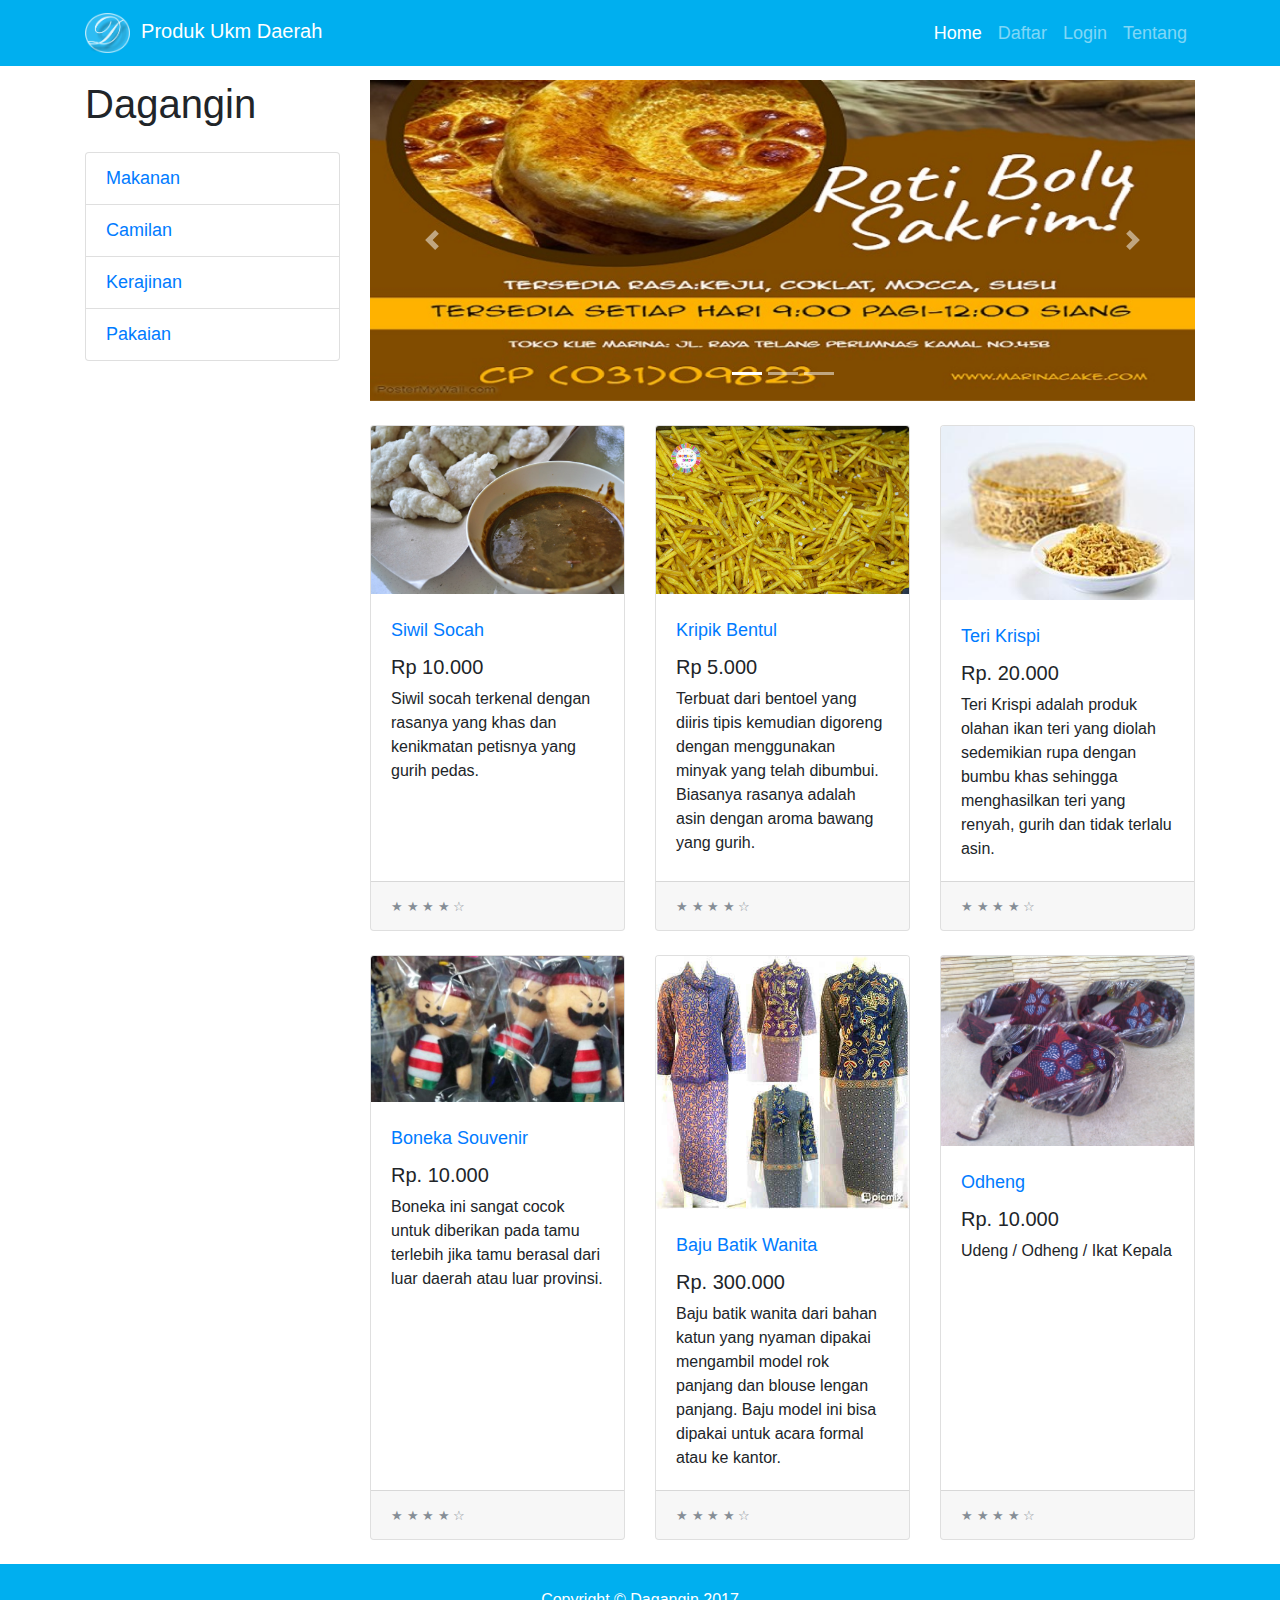
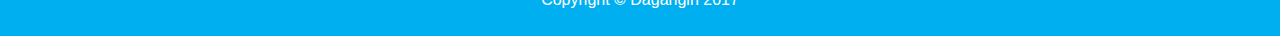
<file: index.html>
<!DOCTYPE html>
<html lang="en">

  <head>
    <meta charset="utf-8">
    <meta name="viewport" content="width=device-width, initial-scale=1, shrink-to-fit=no">
    <meta name="description" content="">
    <meta name="author" content="">
    <title>Dagangin Preview</title>
    <!-- Bootstrap core CSS -->
    <link href="vendor/bootstrap/css/bootstrap.min.css" rel="stylesheet">
    <!-- Custom styles for this template -->
    <link href="css/index.css" rel="stylesheet">

  </head>

  <body>
    <!-- Navigation -->
    <nav class="navbar navbar-expand-lg navbar-dark bg-darks fixed-top">
      <div class="container">

        <a class="navbar-brand" href="#"><img class="imgco"src="images/icon.png" alt="image"/>&nbsp&nbspProduk Ukm Daerah</a>
        <button class="navbar-toggler" type="button" data-toggle="collapse" data-target="#navbarResponsive" aria-controls="navbarResponsive" aria-expanded="false" aria-label="Toggle navigation">
          <span class="navbar-toggler-icon"></span>
        </button>
        <div class="collapse navbar-collapse" id="navbarResponsive">
          <ul class="navbar-nav ml-auto">
            <li class="nav-item active">
              <a class="nav-link" href="#">Home
                <span class="sr-only">(current)</span>
              </a>
            </li>
            <li class="nav-item">
              <a class="nav-link" href="#">Daftar</a>
            </li>
            <li class="nav-item">
              <a class="nav-link" href="#">Login</a>
            </li>
            <li class="nav-item">
              <a class="nav-link" href="#">Tentang</a>
            </li>
          </ul>
        </div>
      </div>
    </nav>

    <!-- Page Content -->
    <div class="container">

      <div class="row">

        <div class="col-lg-3">

          <h1 class="my-4">Dagangin</h1>
          <div class="list-group">
            <a href="#" class="list-group-item">Makanan</a>
            <a href="#" class="list-group-item">Camilan</a>
            <a href="#" class="list-group-item">Kerajinan</a>
            <a href="#" class="list-group-item">Pakaian</a>
          </div>

        </div>
        <!-- /.col-lg-3 -->

        <div class="col-lg-9">

          <div id="carouselExampleIndicators" class="carousel slide my-4" data-ride="carousel">
            <ol class="carousel-indicators">
              <li data-target="#carouselExampleIndicators" data-slide-to="0" class="active"></li>
              <li data-target="#carouselExampleIndicators" data-slide-to="1"></li>
              <li data-target="#carouselExampleIndicators" data-slide-to="2"></li>
            </ol>
            <div class="carousel-inner" role="listbox">
              <div class="carousel-item active">
                <img class="d-block img-fluid" src="images/1.jpg" alt="First slide">
              </div>
              <div class="carousel-item">
                <img class="d-block img-fluid" src="images/2.jpg" alt="Second slide">
              </div>
              <div class="carousel-item">
                <img class="d-block img-fluid" src="images/3.jpg" alt="Third slide">
              </div>
            </div>
            <a class="carousel-control-prev" href="#carouselExampleIndicators" role="button" data-slide="prev">
              <span class="carousel-control-prev-icon" aria-hidden="true"></span>
              <span class="sr-only">Previous</span>
            </a>
            <a class="carousel-control-next" href="#carouselExampleIndicators" role="button" data-slide="next">
              <span class="carousel-control-next-icon" aria-hidden="true"></span>
              <span class="sr-only">Next</span>
            </a>
          </div>

          <div class="row">

            <div class="col-lg-4 col-md-6 mb-4">
              <div class="card h-100">
                <a href="#"><img class="card-img-top" src="images/Siwil.JPG" alt=""></a>
                <div class="card-body">
                  <h4 class="card-title">
                    <a href="#">Siwil Socah</a>
                  </h4>
                  <h5>Rp 10.000</h5>
                  <p class="card-text">Siwil socah terkenal dengan rasanya yang khas dan kenikmatan petisnya yang gurih pedas.</p>
                </div>
                <div class="card-footer">
                  <small class="text-muted">&#9733; &#9733; &#9733; &#9733; &#9734;</small>
                </div>
              </div>
            </div>

            <div class="col-lg-4 col-md-6 mb-4">
              <div class="card h-100">
                <a href="#"><img class="card-img-top" src="images/kripik_bentul.jpg" alt=""></a>
                <div class="card-body">
                  <h4 class="card-title">
                    <a href="#">Kripik Bentul</a>
                  </h4>
                  <h5>Rp 5.000</h5>
                  <p class="card-text">Terbuat dari bentoel yang diiris tipis kemudian digoreng dengan menggunakan minyak yang telah dibumbui. Biasanya rasanya adalah asin dengan aroma bawang yang gurih.</p>
                </div>
                <div class="card-footer">
                  <small class="text-muted">&#9733; &#9733; &#9733; &#9733; &#9734;</small>
                </div>
              </div>
            </div>

            <div class="col-lg-4 col-md-6 mb-4">
              <div class="card h-100">
                <a href="#"><img class="card-img-top" src="images/teri_krispi.jpg" alt=""></a>
                <div class="card-body">
                  <h4 class="card-title">
                    <a href="#">Teri Krispi</a>
                  </h4>
                  <h5>Rp. 20.000</h5>
                  <p class="card-text">Teri Krispi adalah produk olahan ikan teri yang diolah sedemikian rupa dengan bumbu khas sehingga menghasilkan teri yang renyah, gurih dan tidak terlalu asin.</p>
                </div>
                <div class="card-footer">
                  <small class="text-muted">&#9733; &#9733; &#9733; &#9733; &#9734;</small>
                </div>
              </div>
            </div>

            <div class="col-lg-4 col-md-6 mb-4">
              <div class="card h-100">
                <a href="#"><img class="card-img-top" src="images/sovenir.jpg" alt=""></a>
                <div class="card-body">
                  <h4 class="card-title">
                    <a href="#">Boneka Souvenir</a>
                  </h4>
                  <h5>Rp. 10.000</h5>
                  <p class="card-text">Boneka ini sangat cocok untuk diberikan pada tamu terlebih jika tamu berasal dari luar daerah atau luar provinsi.</p>
                </div>
                <div class="card-footer">
                  <small class="text-muted">&#9733; &#9733; &#9733; &#9733; &#9734;</small>
                </div>
              </div>
            </div>

            <div class="col-lg-4 col-md-6 mb-4">
              <div class="card h-100">
                <a href="#"><img class="card-img-top" src="images/batik.jpg" alt=""></a>
                <div class="card-body">
                  <h4 class="card-title">
                    <a href="#">Baju Batik Wanita</a>
                  </h4>
                  <h5>Rp. 300.000</h5>
                  <p class="card-text">Baju batik wanita dari bahan katun yang nyaman dipakai mengambil model rok panjang dan blouse lengan panjang. Baju model ini bisa dipakai untuk acara formal atau ke kantor.</p>
                </div>
                <div class="card-footer">
                  <small class="text-muted">&#9733; &#9733; &#9733; &#9733; &#9734;</small>
                </div>
              </div>
            </div>

            <div class="col-lg-4 col-md-6 mb-4">
              <div class="card h-100">
                <a href="#"><img class="card-img-top" src="images/odheng.jpg" alt=""></a>
                <div class="card-body">
                  <h4 class="card-title">
                    <a href="#">Odheng</a>
                  </h4>
                  <h5>Rp. 10.000</h5>
                  <p class="card-text">Udeng / Odheng / Ikat Kepala </p>
                </div>
                <div class="card-footer">
                  <small class="text-muted">&#9733; &#9733; &#9733; &#9733; &#9734;</small>
                </div>
              </div>
            </div>

          </div>
          <!-- /.row -->

        </div>
        <!-- /.col-lg-9 -->

      </div>
      <!-- /.row -->

    </div>
    <!-- /.container -->

    <!-- Footer -->
    <footer class="py-4 bg-darks">
      <div class="container">
        <p class="m-0 text-center text-white">Copyright &copy; Dagangin 2017</p>
      </div>
      <!-- /.container -->
    </footer>

    <!-- Bootstrap core JavaScript -->
    <script src="vendor/jquery/jquery.min.js"></script>
    <script src="vendor/bootstrap/js/bootstrap.bundle.min.js"></script>

  </body>

</html>
</file>
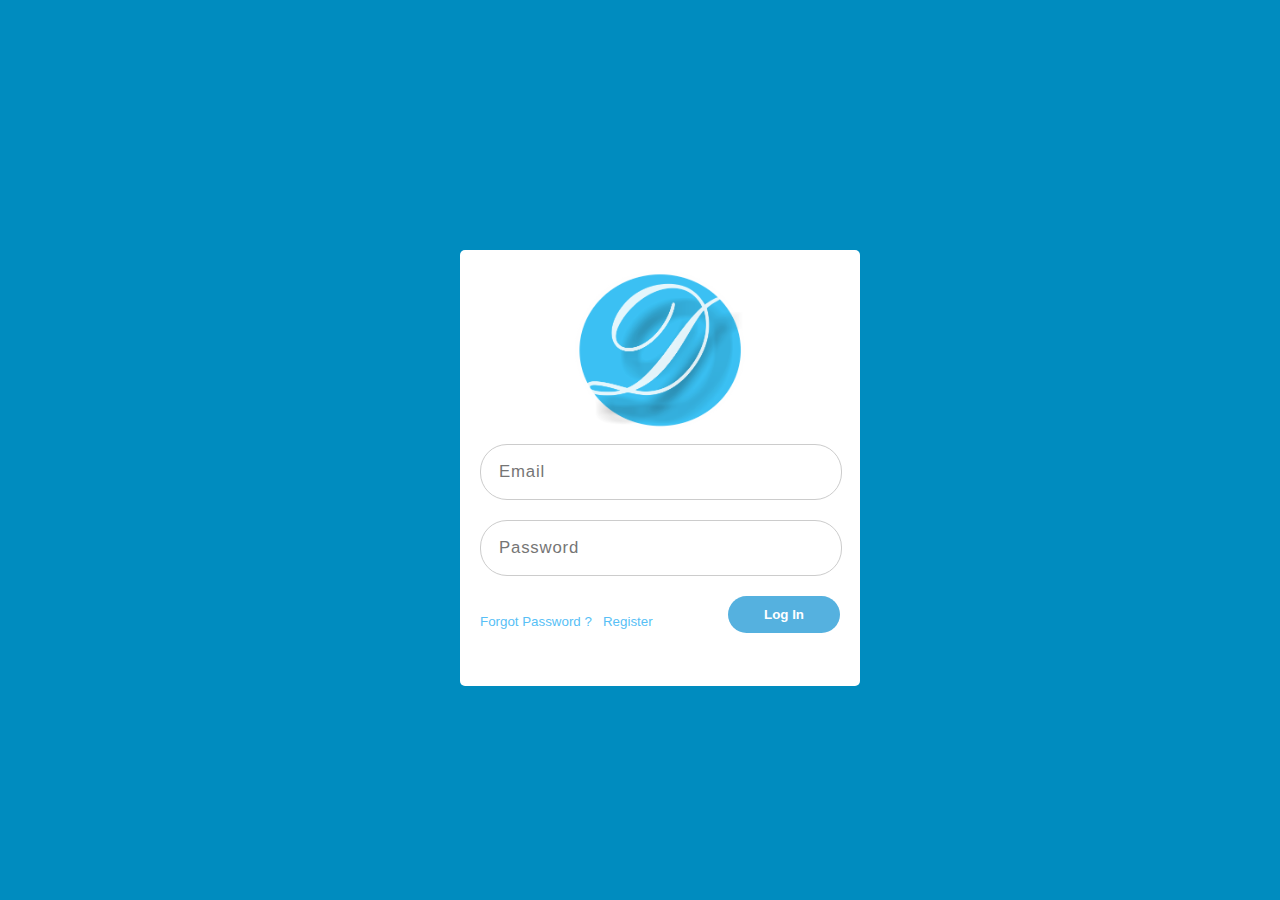
<file: login.html>
<!DOCTYPE html>
<html lang="en">

<head>
  <meta charset="UTF-8">
  <meta name="viewport" content="width=device-width, initial-scale=1.0">
  <meta http-equiv="X-UA-Compatible" content="ie=edge">
  <link rel="stylesheet" href="css/login.css">
  <script src="js/jquery.js"></script>
  <script src="js/bootstrap.js"></script>
  <title>Login Dagangin</title>
</head>
<script src="https://code.jquery.com/jquery-2.1.0.min.js"></script>

<body>
  <div id="formWrapper">
    <div id="form">
      <div class="logo">
        <img src='images/logo.png' alt='Image'>
      </div>
      <div class="form-item">
        <input type="text" name="email" id="email" class="form-style" placeholder="Email" autocomplete="off" />
      </div>

      <div class="form-item">
        <input type="password" name="password" id="password" placeholder="Password" class="form-style" />
        <!-- <div class="pw-view"><i class="fa fa-eye"></i></div> -->
      </div>
      <div class="form-item">
        <p class="pull-left"><a href="#" ><small>Forgot Password ? &nbsp&nbsp</small></a></p>
        <p class="pull-left"><a href="#"><small>Register</small></a></p>
        <input type="submit" class="login pull-right" value="Log In">
        <div class="clear-fix"></div>
      </div>
    </div>
  </div>
</body>

</html>
</file>
<file: css/index.css>
body {
  padding-top: 54px;
}

@media (min-width: 992px) {
  body {
    padding-top: 56px;
  }
}
.bg-darks {
    background-color: #00AFEF;
}

.imgco{
	width:45px;
	height:40px;
}

a{
  font-size: large;
}
</file>
<file: css/login.css>
body{
	 background: #00AFEF;
  -webkit-background-size: cover;
  -moz-background-size: cover;
  -o-background-size: cover;
  background-size: cover;
  font-family:'HelveticaNeue','Arial', sans-serif;

}
a{color:#58bff6;text-decoration: none;}
a:hover{color:#aaa; }
.pull-right{float: right;}
.pull-left{float: left;}
.clear-fix{clear:both;}
.logo{
  text-align: center;
  margin:auto;
  padding: auto;
  padding-bottom: 10px;
}
img{
	width:170px;
	height:160px;
}
.logo-active{fill: #44aacc !important;}
#formWrapper{
	background: rgba(0,0,0,.2);
	width:100%;
	height:100%;
	position: absolute;
	top:0;
	left:0;
	transition:all .3s ease;}
.darken-bg{background: rgba(0,0,0,.5) !important; transition:all .3s ease;}

div#form{
	position: absolute;
	width:360px;
	height:320px;
	height:auto;
	background-color: #fff;
	margin:auto;
	border-radius: 5px;
	padding:20px;
	left:50%;
	top:50%;
	margin-left:-180px;
	margin-top:-200px;
}
div.form-item{position: relative; display: block; margin-bottom: 20px;}
 input{transition: all .2s ease;}
 input.form-style{
	color:#8a8a8a;
	display: block;
	width: 90%;
	height: 44px;
	padding: 5px 5%;
	border:1px solid #ccc;
	-moz-border-radius: 27px;
	-webkit-border-radius: 27px;
	border-radius: 27px;
	-moz-background-clip: padding;
	-webkit-background-clip: padding-box;
	background-clip: padding-box;
	background-color: #fff;
	font-family:'HelveticaNeue','Arial', sans-serif;
	font-size: 105%;
	letter-spacing: .8px;
}
div.form-item .form-style:focus{outline: none; border:1px solid #58bff6; color:#58bff6; }
div.form-item p.formLabel {
	position: absolute;
	left:26px;
	top:2px;
	transition:all .4s ease;
	color:#bbb;}
.formTop{top:-22px !important; left:26px; background-color: #fff; padding:0 5px; font-size: 14px; color:#58bff6 !important;}
.formStatus{color:#8a8a8a !important;}
input[type="submit"].login{
	float:right;
	width: 112px;
	height: 37px;
	-moz-border-radius: 19px;
	-webkit-border-radius: 19px;
	border-radius: 19px;
	-moz-background-clip: padding;
	-webkit-background-clip: padding-box;
	background-clip: padding-box;
	background-color: #55b1df;
	border:1px solid #55b1df;
	border:none;
	color: #fff;
	font-weight: bold;
}
input[type="submit"].login:hover{background-color: #fff; border:1px solid #55b1df; color:#55b1df; cursor:pointer;}
input[type="submit"].login:focus{outline: none;}
</file>
